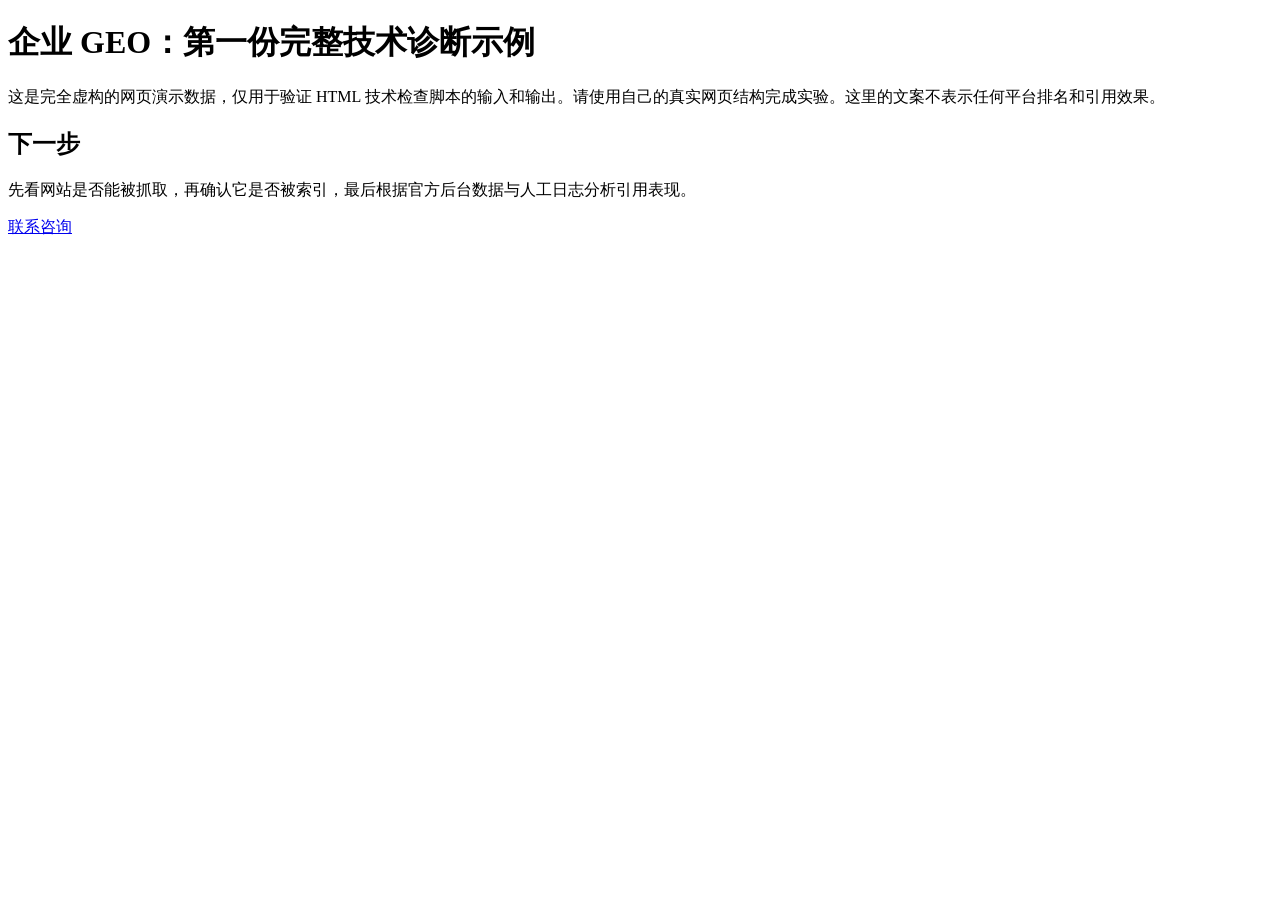
<file: examples/sample-good.html>
<!doctype html><html lang="zh-CN"><head><meta charset="utf-8"><title>企业 GEO：第一份完整技术诊断示例</title><meta name="description" content="用真实网页结构与 Google Search Console、Bing AI Performance 检查 GEO 基础，不承诺 AI 引用。"><link rel="canonical" href="https://example.com/article"><script type="application/ld+json">{"@context":"https://schema.org","@type":"Article","headline":"企业 GEO：第一份完整技术诊断示例"}</script></head><body><main><h1>企业 GEO：第一份完整技术诊断示例</h1><p>这是完全虚构的网页演示数据，仅用于验证 HTML 技术检查脚本的输入和输出。请使用自己的真实网页结构完成实验。这里的文案不表示任何平台排名和引用效果。</p><h2>下一步</h2><p>先看网站是否能被抓取，再确认它是否被索引，最后根据官方后台数据与人工日志分析引用表现。</p><a href="https://example.com/contact">联系咨询</a></main></body></html>
</file>
